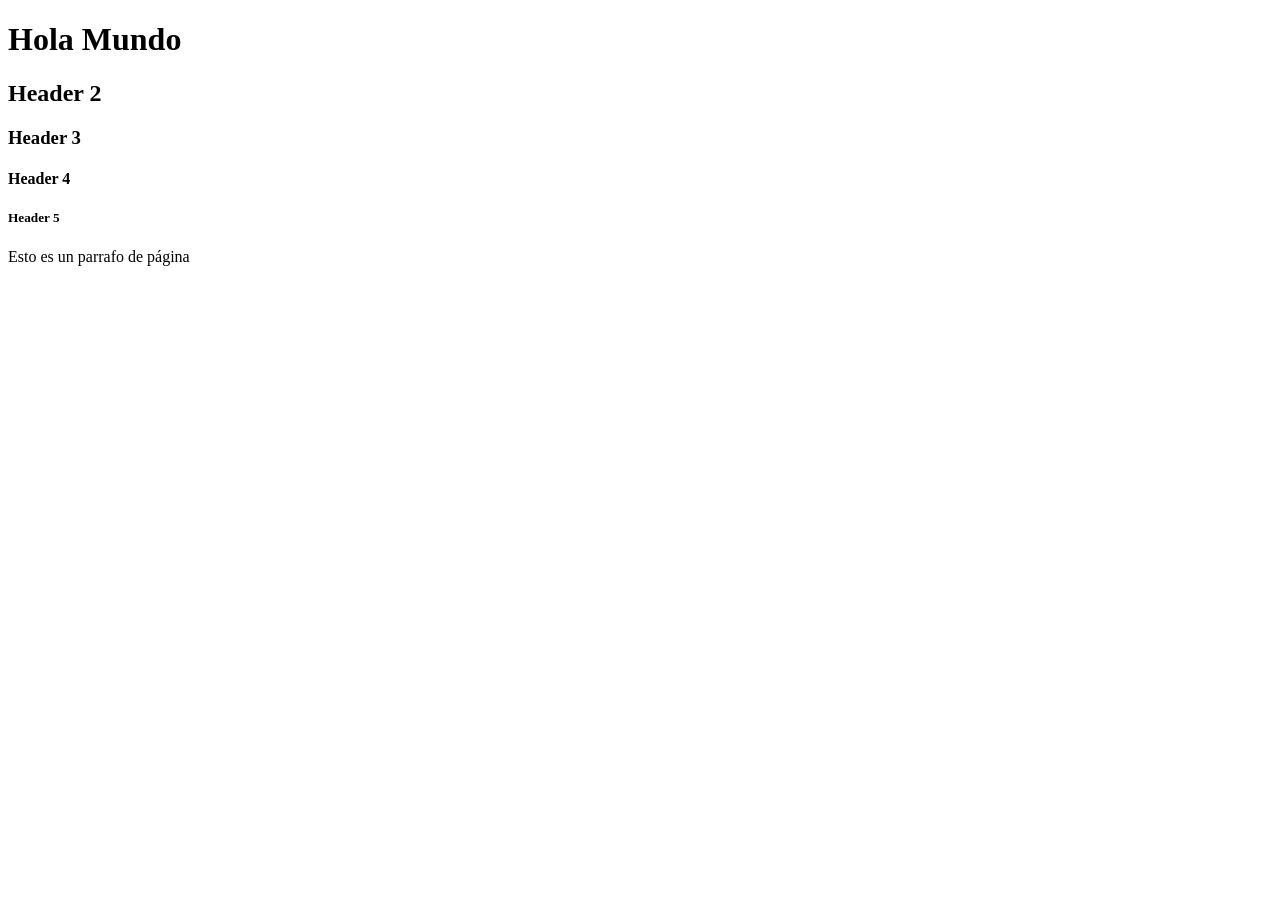
<file: 01_holamundo_headings/index.html>
<!DOCTYPE html>
<html>
  <head>
    <title> Mi primera pagina </title>
    <meta charset="UTF-8">
  </head>
  <body>
      <h1> Hola Mundo </h1> 
      <h2> Header 2 </h2>
      <h3> Header 3 </h3>
      <h4> Header 4 </h4>
      <h5> Header 5 </h5>
      <p> Esto es un parrafo de página </p>
  </body>
</html>
</file>
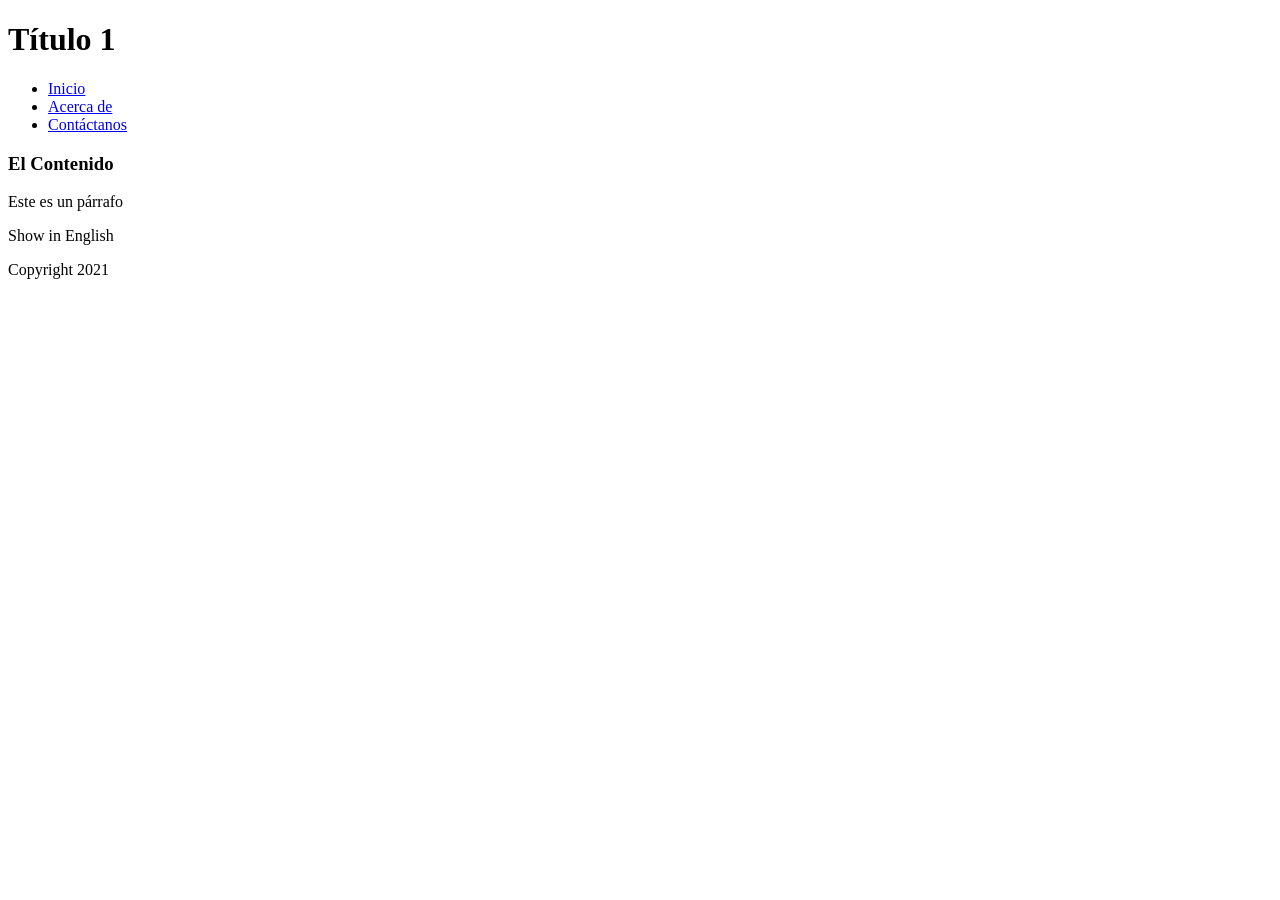
<file: 02_hiperviculos_nav/index.html>
<!DOCTYPE html>
<html>
    <head>
        <title> Página 2 </title>
        <meta charset="UTF-8">
    </head>
    <body>
        <header>
            <h1> Título 1 </h1> 
        </header>
        <nav> 
            <ul>
                <li> 
                    <a href="#"> Inicio </a>   
                </li>
                <li> 
                    <a href="about.html"> Acerca de </a>   
                </li>
                <li>
                    <a href="form.html"> Contáctanos </a>
                </li>
            </ul>
        </nav> 
        <section> 
            <h3> El Contenido </h3>
            <p> Este es un párrafo </p>
        </section>
        <aside> 
            Show in English
        </aside>
        <footer> 
            <p> Copyright 2021 </p>
        </footer>
    </body>
</html>
</file>
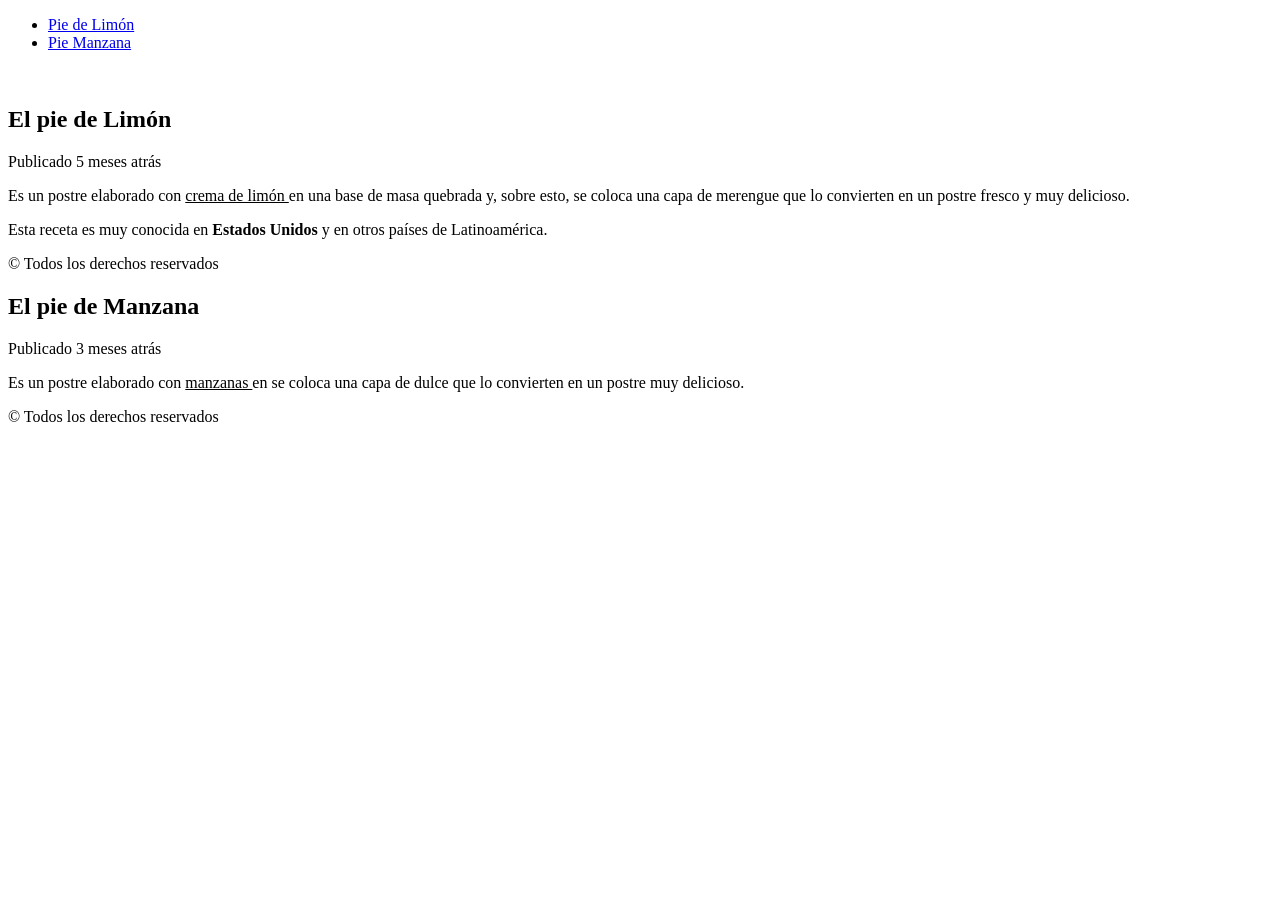
<file: 04_article_section/index.html>
<!DOCTYPE html>
<html lang="en">
<head>
    <meta charset="UTF-8">
    <title>Article</title>
</head>
<body>

    <!-- Este es un comentario y no se ve en la página principal -->

    <nav>
        <ul>
            <li>
                <a href="#pie_limon"> Pie de Limón</a>
            </li>
            <li>
                <a href="#pie_manzana"> Pie Manzana</a>
            </li>
        </ul>
    </nav>
    
    <!-- Este es un salto de línea -->
    <br> 

    <article id="pie_limon">
        <header>
          <h1>El pie de Limón</h1>
          <p>Publicado 5 meses atrás</p>
        </header>
        <p> Es un postre elaborado con <u> crema de limón </u> en 
            una base de masa quebrada y, sobre esto, 
            se coloca una capa de merengue que lo convierten
            en un postre fresco y muy delicioso. 
            </p>
        <p>Esta receta es muy conocida en  <b> Estados Unidos </b> y
            en otros países de Latinoamérica.</p>
        <footer>
          <p>© Todos los derechos reservados</p>
        </footer>
      </article>

      <section id="pie_manzana">
        <h1> El pie de Manzana </h1>
        <p>Publicado 3 meses atrás</p>
        <p> Es un postre elaborado con <u> manzanas </u> en  
            se coloca una capa de dulce que lo convierten
            en un postre muy delicioso. 
            </p>
        <p>© Todos los derechos reservados</p>
      </section>

</body>
</html>
</file>
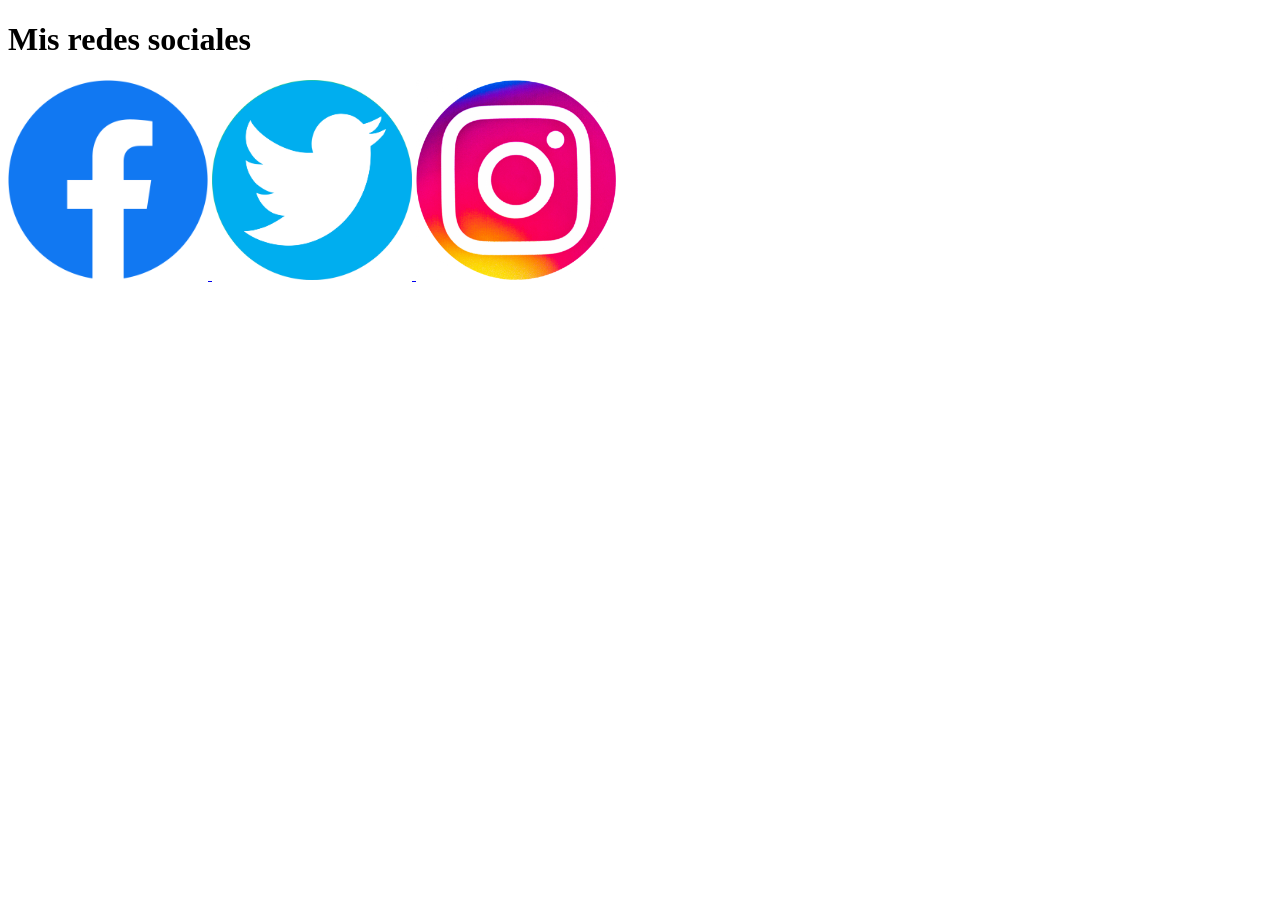
<file: 05_imagenes_link/index.html>
<!DOCTYPE html>
<html lang="en">
  <head>
    <meta charset="UTF-8" />
    <meta http-equiv="X-UA-Compatible" content="IE=edge" />
    <title>Imágenes con link</title>
  </head>
  <body>
    <header>
      <h1>Mis redes sociales</h1>
    </header>

    <section>
      <a href="https://facebook.com" target="_blank">
        <img src="images/facebook.png" alt="Facebook" width="200" />
      </a>
      <a href="https://twitter.com" target="_blank">
        <img src="images/twitter.png" alt="Twitter" width="200" />
      </a>
      <a href="https://instagram.com" target="_blank">
        <img src="images/instagram.png" alt="Instagram" width="200" />
      </a>
    </section>
    
  </body>
</html>
</file>
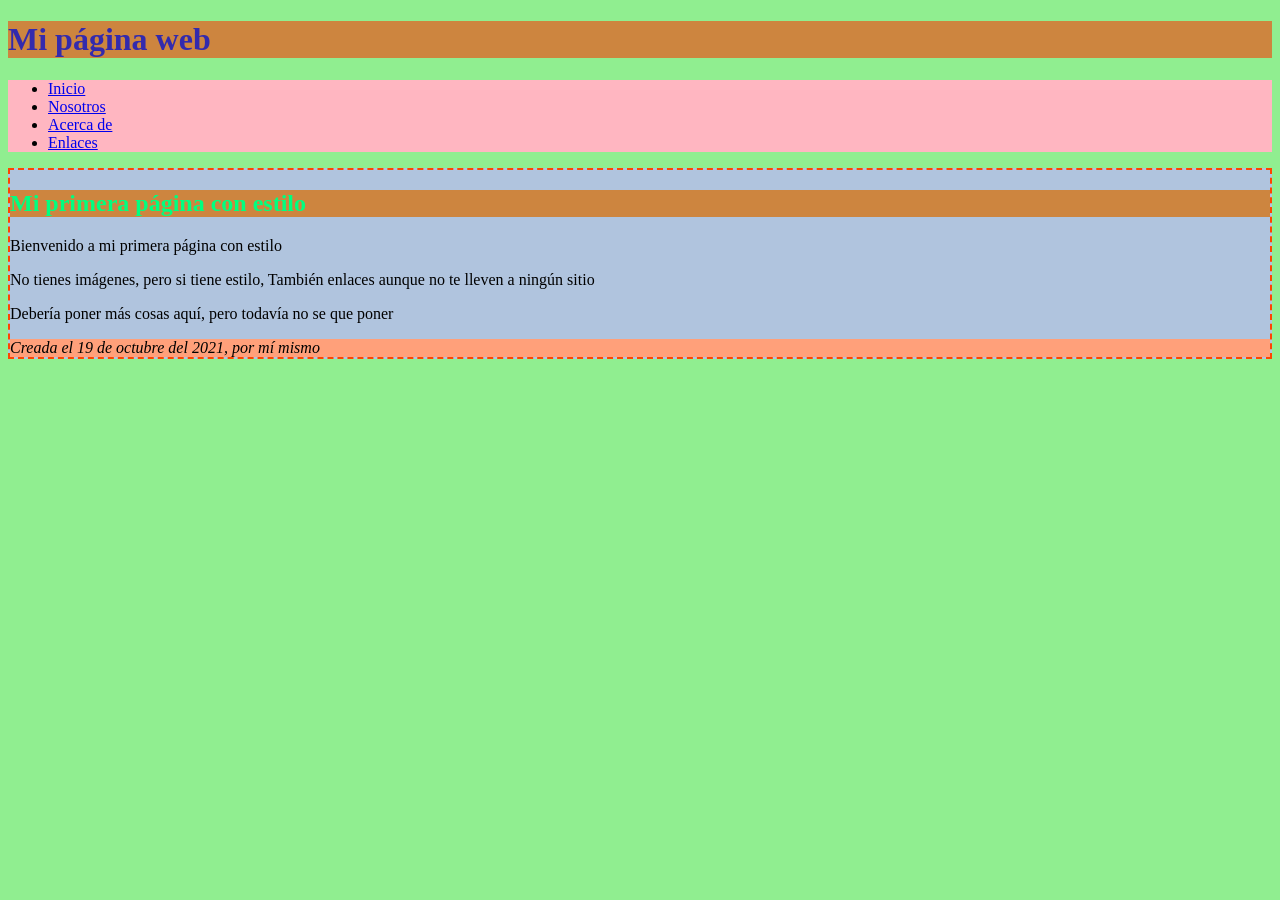
<file: 06_formato_estilos/index.html>
<!DOCTYPE html>
<html lang="en">
  <head>
    <meta charset="UTF-8" />
    <meta http-equiv="X-UA-Compatible" content="IE=edge" />
    <title>Formato & estilos</title>

    <style>
        body {
            background-color: lightgreen;
        }
        header {
            background-color:peru;
        }
        nav {
            background-color: lightpink;
        }
        article {
            background-color: lightsteelblue;
            border: 2px dashed orangered;
        }
        footer {
            background-color: lightsalmon;
        }
        h1 {
            color:rgba(51, 42, 173);
        }
        #article_title {
            color: springgreen;
        }
    </style>

  </head>
  
  <body>
    <header>
      <h1>Mi página web</h1>
    </header>

    <nav>
      <ul>
        <li>
          <a href="index.html">Inicio</a>
        </li>
        <li>
          <a href="company.html"> Nosotros</a>
        </li>
        <li>
          <a href="about.html"> Acerca de</a>
        </li>
        <li>
          <a href="enlaces.html"> Enlaces </a>
        </li>
      </ul>
    </nav>

    <article>
      <header >
        <h1 id="article_title"> Mi primera página con estilo</h1>
      </header>
      <p>Bienvenido a mi primera página con estilo</p>
      <p>
        No tienes imágenes, pero si tiene estilo, También enlaces aunque no te
        lleven a ningún sitio
      </p>
      <p>Debería poner más cosas aquí, pero todavía no se que poner</p>

      <footer>
          <address>
              Creada el 19 de octubre del 2021, por mí mismo
          </address>
      </footer>
    </article>
  </body>
</html>
</file>
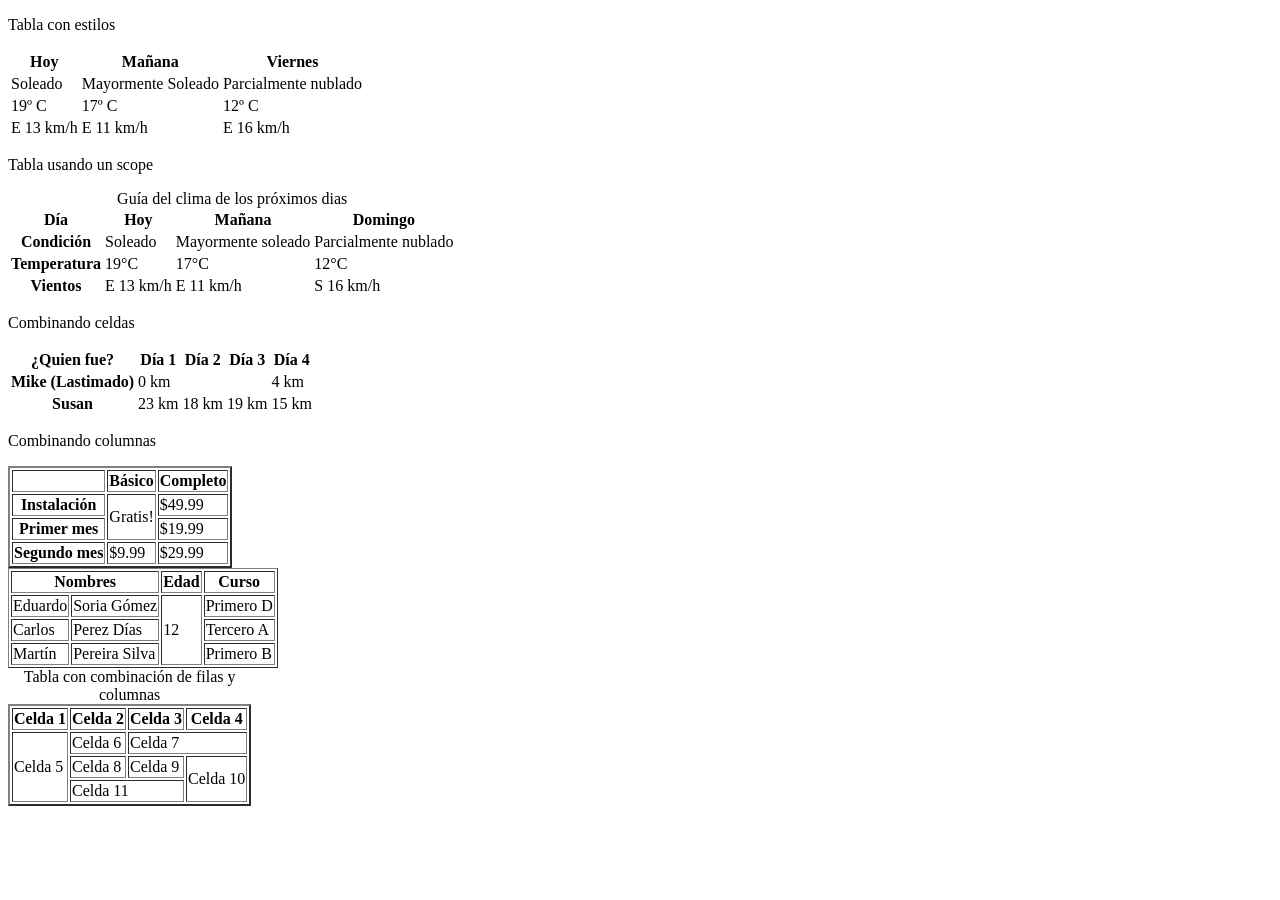
<file: 07_tablas/index.html>
<!DOCTYPE html>
<html lang="en">
  <head>
    <meta charset="UTF-8" />
    <meta http-equiv="X-UA-Compatible" content="IE=edge" />
    <title>Tablas en HTML</title>

    <!-- <style>
      table,
      tr,
      td,
      th {
        border: 2px solid black;
      }
    </style> -->
  </head>

  <body>
    <!-- SHORTCUT para comentar codigo en VS 
         CTRL + SHIFT + 7 -->

    <p>Tabla con estilos</p>

    <table>
      <tr>
        <th>Hoy</th>
        <th>Mañana</th>
        <th>Viernes</th>
      </tr>
      <tr>
        <td>Soleado</td>
        <td>Mayormente Soleado</td>
        <td>Parcialmente nublado</td>
      </tr>
      <tr>
        <td>19º C</td>
        <td>17º C</td>
        <td>12º C</td>
      </tr>
      <tr>
        <td>E 13 km/h</td>
        <td>E 11 km/h</td>
        <td>E 16 km/h</td>
      </tr>
    </table>

    <p>Tabla usando un scope</p>

    <table>
      <caption>
        Guía del clima de los próximos dias
      </caption>
      <tr>
        <th scope="row" >Día</th>
        <th>Hoy</th>
        <th>Mañana</th>
        <th>Domingo</th>
      </tr>
      <tr>
        <th>Condición</th>
        <td>Soleado</td>
        <td>Mayormente soleado</td>
        <td>Parcialmente nublado</td>
      </tr>
      <tr>
        <th>Temperatura</th>
        <td>19°C</td>
        <td>17°C</td>
        <td>12°C</td>
      </tr>
      <tr>
        <th>Vientos</th>
        <td>E 13 km/h</td>
        <td>E 11 km/h</td>
        <td>S 16 km/h</td>
      </tr>
    </table>

    <p>Combinando celdas</p>

    <table>
      <tr>
        <th scope="col"> ¿Quien fue? </th>
        <th>Día 1</th>
        <th>Día 2</th>
        <th>Día 3</th>
        <th>Día 4</th>
      </tr>
      <tr>
        <th>Mike (Lastimado)</th>
        <td colspan="3">0 km</td>
        <td>4 km</td>
      </tr>
      <tr>
        <th>Susan</th>
        <td>23 km</td>
        <td>18 km</td>
        <td>19 km</td>
        <td>15 km</td>
      </tr>
    </table> 

    <p>Combinando columnas</p>

    <table border="2" >
      <tr>
        <th></th>
        <th>Básico</th>
        <th>Completo</th>
      </tr>
      <tr>
        <th>Instalación</th>
        <td rowspan="2">Gratis!</td>
        <td>$49.99</td>
      </tr>
      <tr>
        <th>Primer mes</th>
        <td>$19.99</td>
      </tr>
      <tr>
        <th>Segundo mes</th>
        <td>$9.99</td>
        <td>$29.99</td>
      </tr>
    </table> 
    <table border="1">
    <tr>
        <th colspan="2">Nombres</th>
        <th>Edad</th>
        <th>Curso</th>
    </tr>
    <tr>
        <td>Eduardo</td>
        <td>Soria Gómez</td>
        <td rowspan="3">12</td>
        <td>Primero D</td>
    </tr>
    <tr>
        <td>Carlos</td>
        <td>Perez Días</td>
       
        <td>Tercero A</td>
    </tr>

    <tr>
        <td>Martín</td>
        <td>Pereira Silva</td>
        <td>Primero B</td>
    </tr>
  </table>

    <table border="2">
        <caption> Tabla con combinación de filas y columnas</caption>
      <tr>
        <th>Celda 1</th>
        <th>Celda 2</th>
        <th>Celda 3</th>
        <th>Celda 4</th>
      </tr>
      <tr>
        <td rowspan="3" >Celda 5</td>
        <td>Celda 6</td>
        <td colspan="2">Celda 7</td>
      </tr>
      <tr>
        <td>Celda 8</td>
        <td>Celda 9</td>
        <td rowspan="2">Celda 10</td>
      </tr>

      <tr>
        <td colspan="2">Celda 11</td>
      </tr>

    </table>
  </body>
</html>
</file>
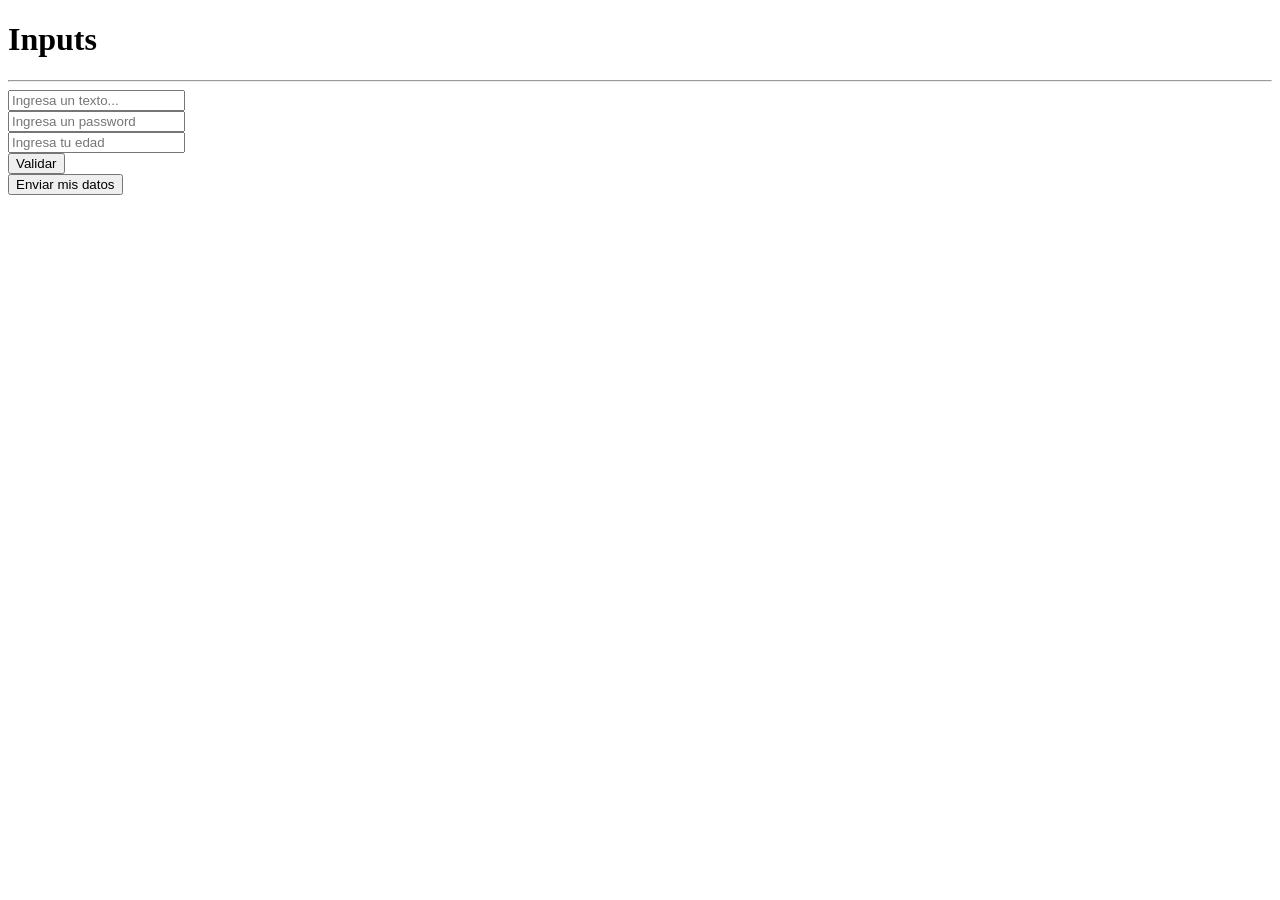
<file: 08_inputs/index.html>
<!DOCTYPE html>
<html lang="en">
<head>
    <meta charset="UTF-8">
    <meta http-equiv="X-UA-Compatible" content="IE=edge">
    <title> Inputs </title>
</head>
<body>
    <header>
        <h1> Inputs </h1>
        <hr/>
    </header>

    <form >
        <input type="text" placeholder="Ingresa un texto..." >
        <br>
        <input type="password" placeholder="Ingresa un password">
        <br>
        <input type="number" placeholder="Ingresa tu edad">
        <br>
        <input type="button" value="Validar" >
        <br>
        <input type="submit" value="Enviar mis datos" >
    </form>

</body>
</html>
</file>
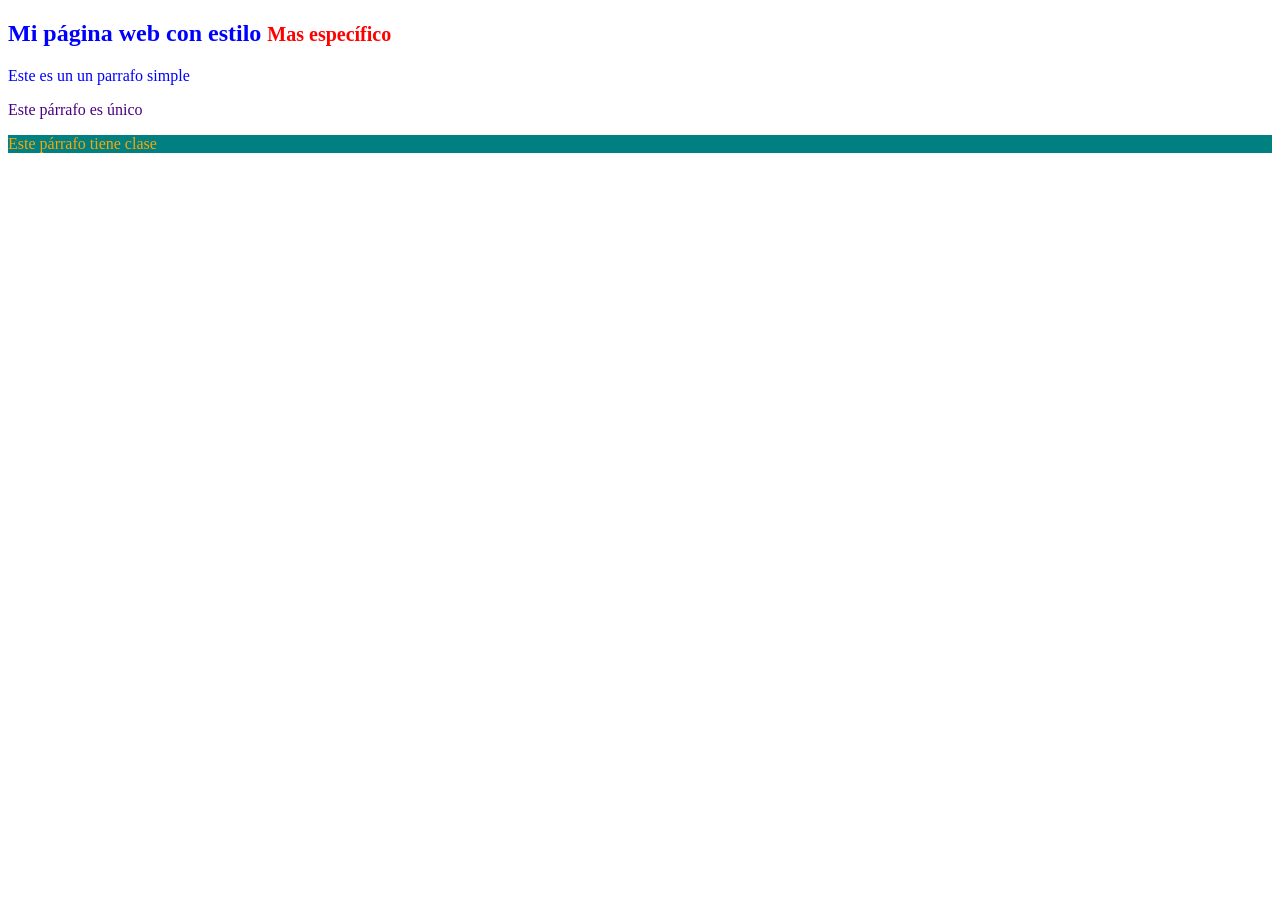
<file: 09_estilos_css/index.html>
<!DOCTYPE html>
<html lang="en">
<head>
    <meta charset="UTF-8">
    <meta http-equiv="X-UA-Compatible" content="IE=edge">
    <title>Usando CSS</title>
    <!--  Importando un archivo de estilos a nuentro documento HTML -->
    <link rel="stylesheet" href="css/styles.css">

</head>
<body>
    <section>
        <h1> Mi página web con estilo 
            <small> Mas específico </small>
        </h1>

        <p> Este es un un parrafo simple </p>
        
        <p id='parrafo2'> 
            Este párrafo es único 
        </p>
        
        <p class="miclase otraclase" > Este párrafo tiene clase </p>


    </section>
</body>
</html>
</file>
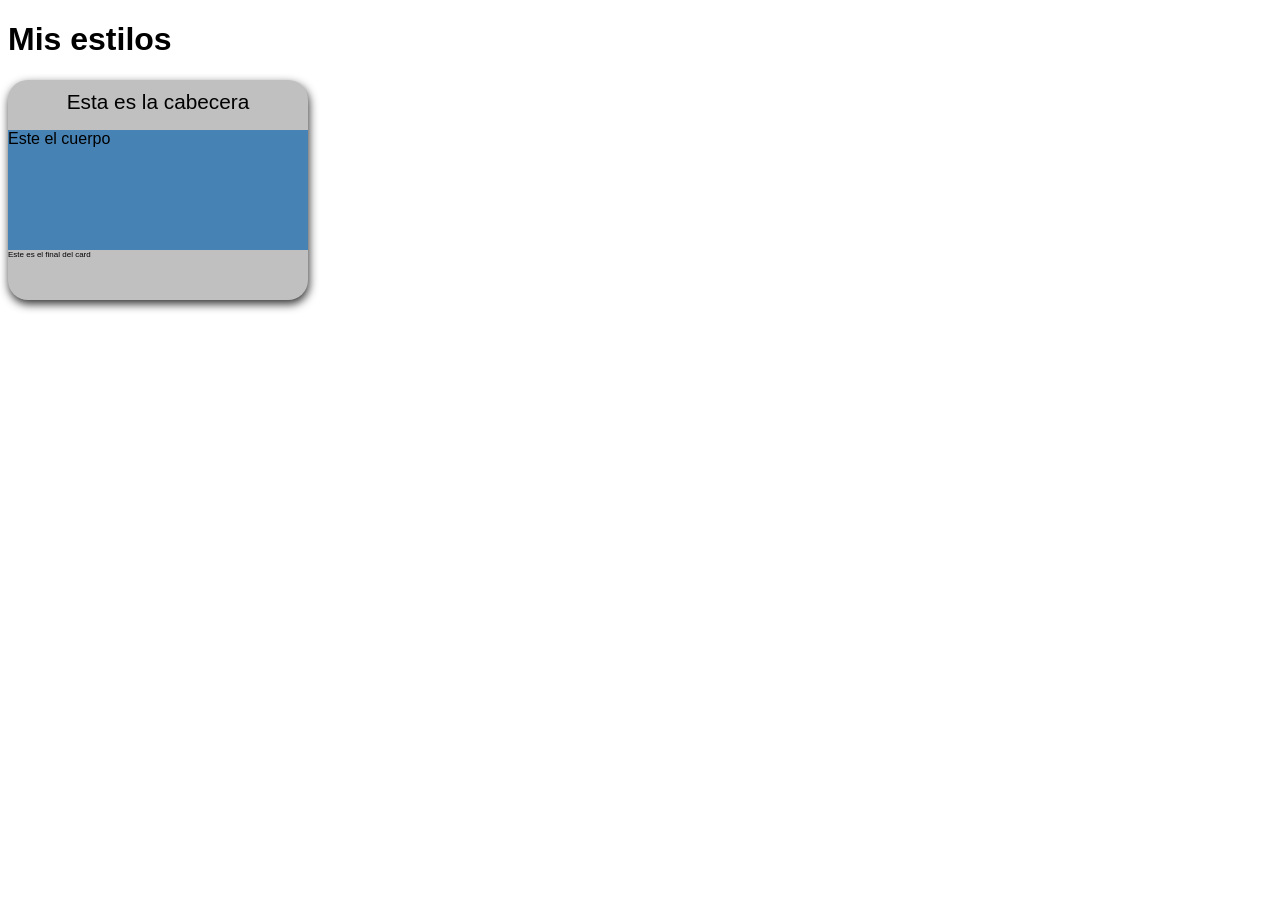
<file: 10_creando_un_card/index.html>
<!DOCTYPE html>
<html lang="en">
<head>
    <meta charset="UTF-8">
    <meta http-equiv="X-UA-Compatible" content="IE=edge">
    <title>Mis estilos</title>
    <link rel="stylesheet" href="css/styles.css">
</head>
<body>
    <h1> Mis estilos </h1>

    <div class="card">       
        <div class="card_head texto_centrado">
            <p class="texto_grande">Esta es la cabecera</p>
        </div>
        <div class="card_body"> 
            <p class="texto_mediando">Este el cuerpo</p>
        </div>
        <div class="card_footer">
            <p class="texto_pequeño">Este es el final del card</p>
        </div>
    </div>
    
</body>
</html>
</file>
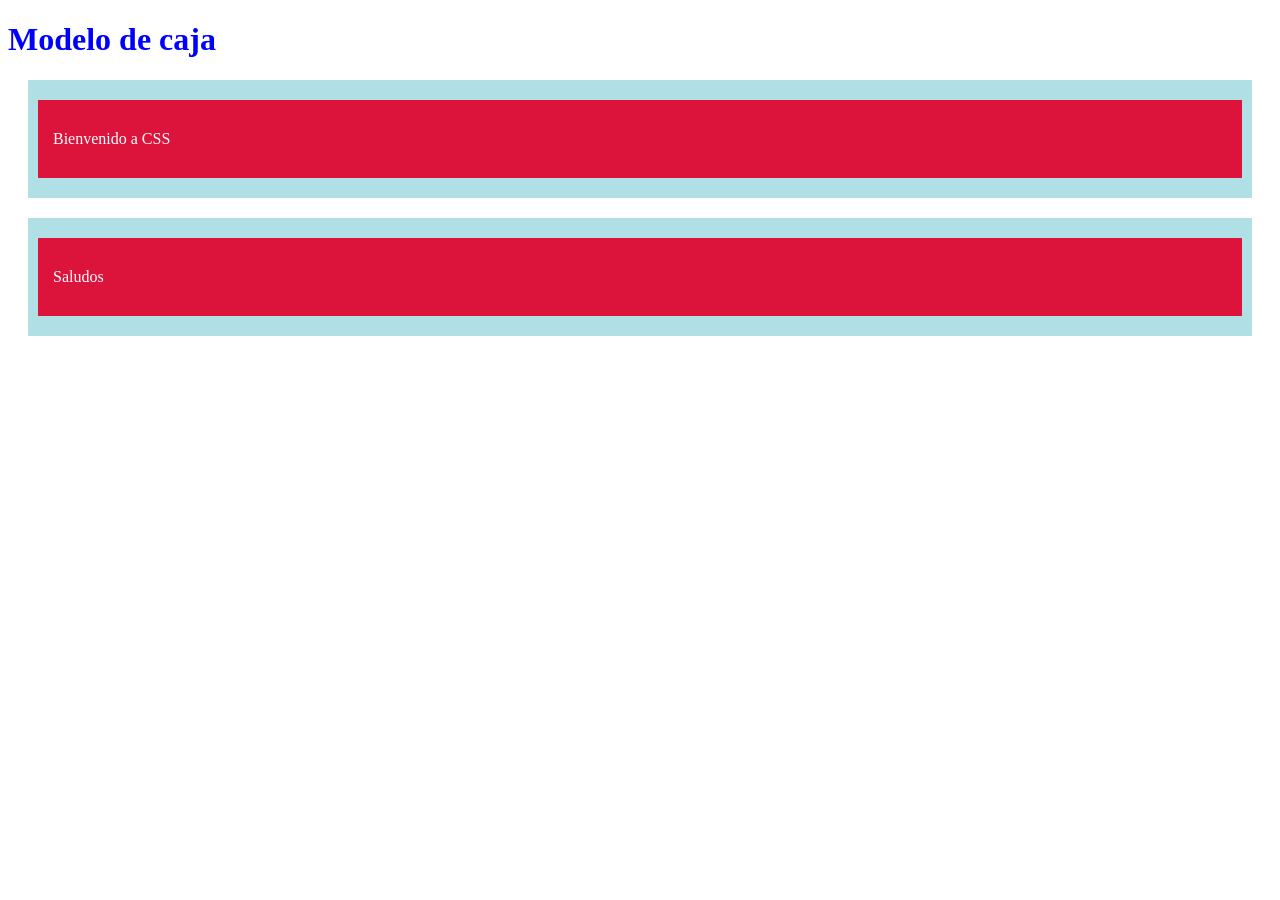
<file: 11_modelo_caja/index.html>
<!DOCTYPE html>
<html lang="en">
<head>
    <meta charset="UTF-8">
    <meta http-equiv="X-UA-Compatible" 
          content="IE=edge">
    <link rel="stylesheet" href="css/styles.css">
    <title>Modelo de caja</title>
</head>
<body>
    <header>
        <h1> Modelo de caja</h1>
    </header>
    
    <p>Bienvenido a CSS</p>

    <p>Saludos</p>

</body>
</html>
</file>
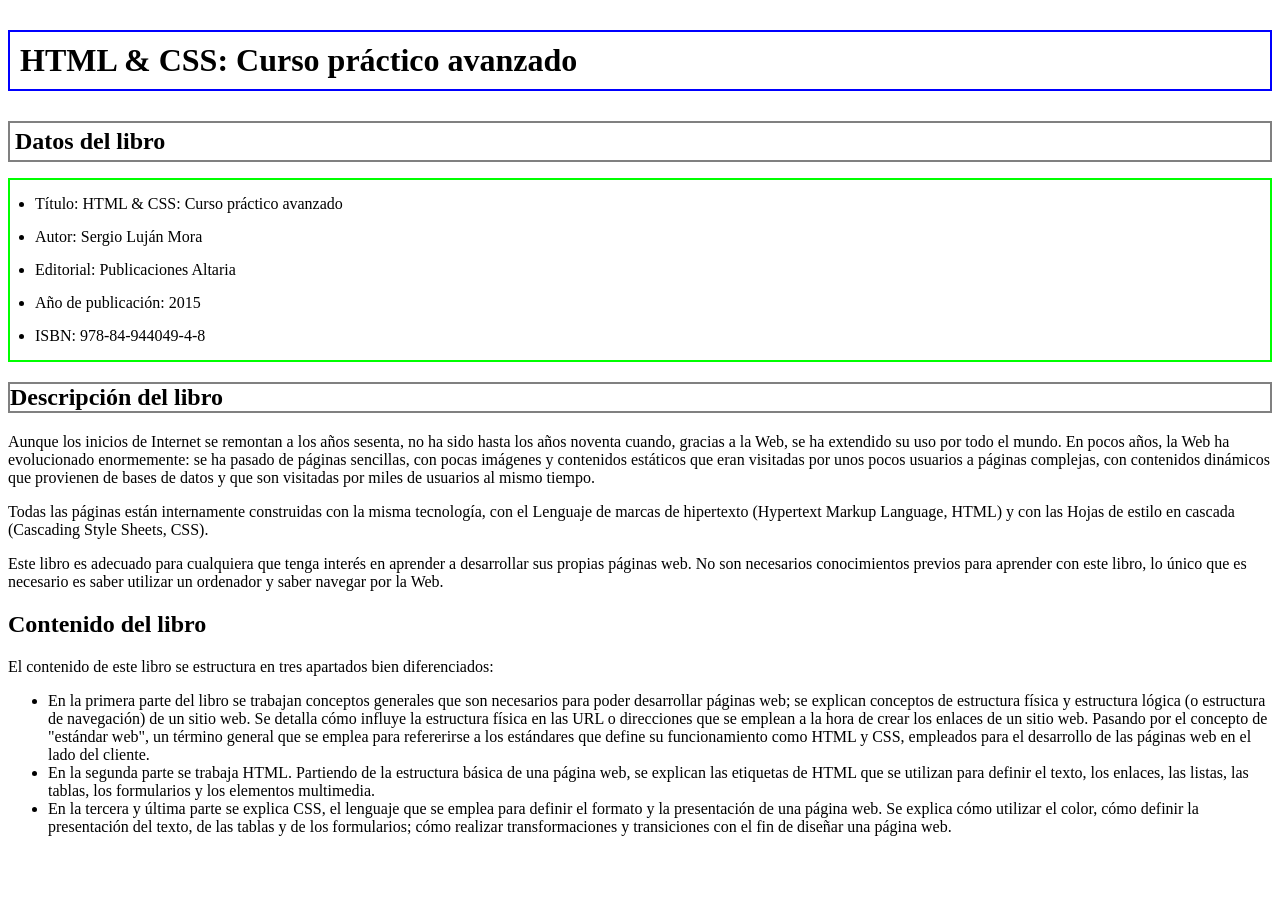
<file: 12_ejercicio_modelo_caja/index.html>
<!DOCTYPE html>
<html>
  <head>
    <meta charset="utf-8" />
    <title>HTML &amp; CSS: Curso práctico avanzado</title>
    <link rel="stylesheet" href="css/styles.css">
  </head>

  <body>
    <h1>HTML &amp; CSS: Curso práctico avanzado</h1>
    <h2 id="subtitulo_datos_libro" class="borde_gris">Datos del libro</h2>

    <ul id="datos_libro">
      <li>Título: HTML &amp; CSS: Curso práctico avanzado</li>
      <li>Autor: Sergio Luján Mora</li>
      <li>Editorial: Publicaciones Altaria</li>
      <li>Año de publicación: 2015</li>
      <li>ISBN: 978-84-944049-4-8</li>
    </ul>

    <h2 class="borde_gris" >Descripción del libro</h2>

    <p> Aunque los inicios de Internet se remontan a los años sesenta, no ha sido hasta los años noventa cuando, gracias a la Web, se ha extendido su uso por todo el mundo. En pocos años, la Web ha evolucionado enormemente: se ha pasado de páginas sencillas, con pocas imágenes y contenidos estáticos que eran visitadas por unos pocos usuarios a páginas complejas, con contenidos dinámicos que provienen de bases de datos y que son visitadas por miles de usuarios al mismo tiempo. </p>
    <p> Todas las páginas están internamente construidas con la misma tecnología, con el Lenguaje de marcas de hipertexto (Hypertext Markup Language, HTML) y con las Hojas de estilo en cascada (Cascading Style Sheets, CSS). </p>
    <p> Este libro es adecuado para cualquiera que tenga interés en aprender a desarrollar sus propias páginas web. No son necesarios conocimientos previos para aprender con este libro, lo único que es necesario es saber utilizar un ordenador y saber navegar por la Web. </p>
    <h2>Contenido del libro</h2>
    <p> El contenido de este libro se estructura en tres apartados bien diferenciados: </p>
    
    <ul>
      <li>En la primera parte del libro se trabajan conceptos generales que son necesarios para poder desarrollar páginas web; se explican conceptos de estructura física y estructura lógica (o estructura de navegación) de un sitio web. Se detalla cómo influye la estructura física en las URL o direcciones que se emplean a la hora de crear los enlaces de un sitio web. Pasando por el concepto de "estándar web", un término general que se emplea para refererirse a los estándares que define su funcionamiento como HTML y CSS, empleados para el desarrollo de las páginas web en el lado del cliente.</li>
      <li>En la segunda parte se trabaja HTML. Partiendo de la estructura básica de una página web, se explican las etiquetas de HTML que se utilizan para definir el texto, los enlaces, las listas, las tablas, los formularios y los elementos multimedia.</li>
      <li>En la tercera y última parte se explica CSS, el lenguaje que se emplea para definir el formato y la presentación de una página web. Se explica cómo utilizar el color, cómo definir la presentación del texto, de las tablas y de los formularios; cómo realizar transformaciones y transiciones con el fin de diseñar una página web.</li>
    </ul>

  </body>
</html>
</file>
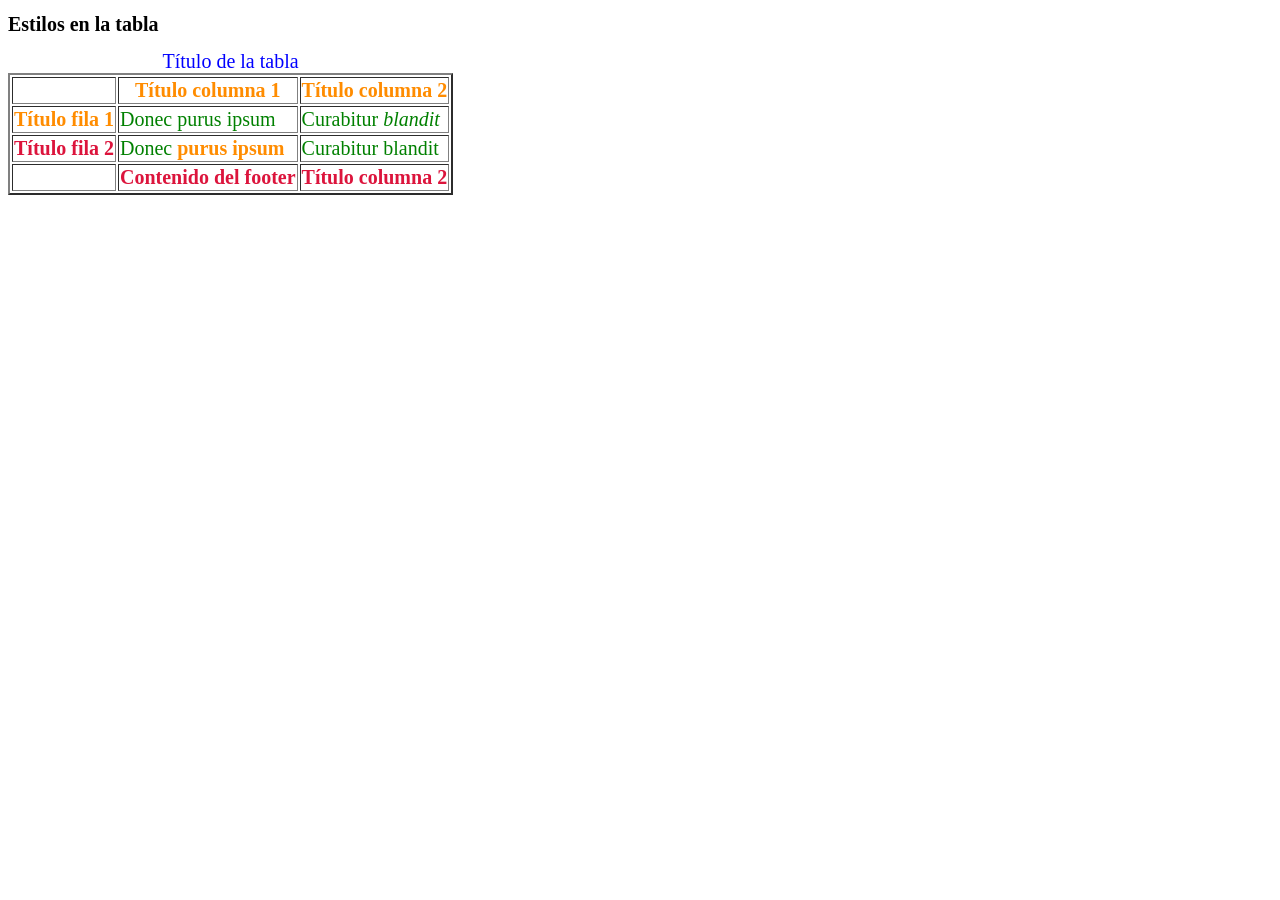
<file: 13_tabla_css/index.html>
<!DOCTYPE html>
<html>

<head>
  <meta http-equiv="Content-Type" content="text/html; charset=utf-8" />
  <title>Ejercicio de selectores</title>
  <link rel="stylesheet" href="css/styles.css">

</head>

<body>
  <h1 id="titulo">Estilos en la tabla</h1>

  <table border="2">
    
    <caption>Título de la tabla</caption>
  
    <thead>
      <tr>
        <th scope="col"></th>
        <th scope="col" class="especial">Título columna 1</th>
        <th scope="col" class="especial">Título columna 2</th>
      </tr>
    </thead>
    
    <tbody>
      <tr>
        <th scope="row" class="especial">Título fila 1</th>
        <td>Donec purus ipsum</td>
        <td>Curabitur <em>blandit</em></td>
      </tr>
      <tr>
        <th scope="row">Título fila 2</th>
        <td>Donec <strong>purus ipsum</strong></td>
        <td>Curabitur blandit</td>
      </tr>
    </tbody>

    <tfoot>
      <tr>
        <th scope="col"></th>
        <th scope="col">Contenido del footer </th>
        <th scope="col">Título columna 2</th>
      </tr>
    </tfoot>

    
  </table>
</body>

</html>
</file>
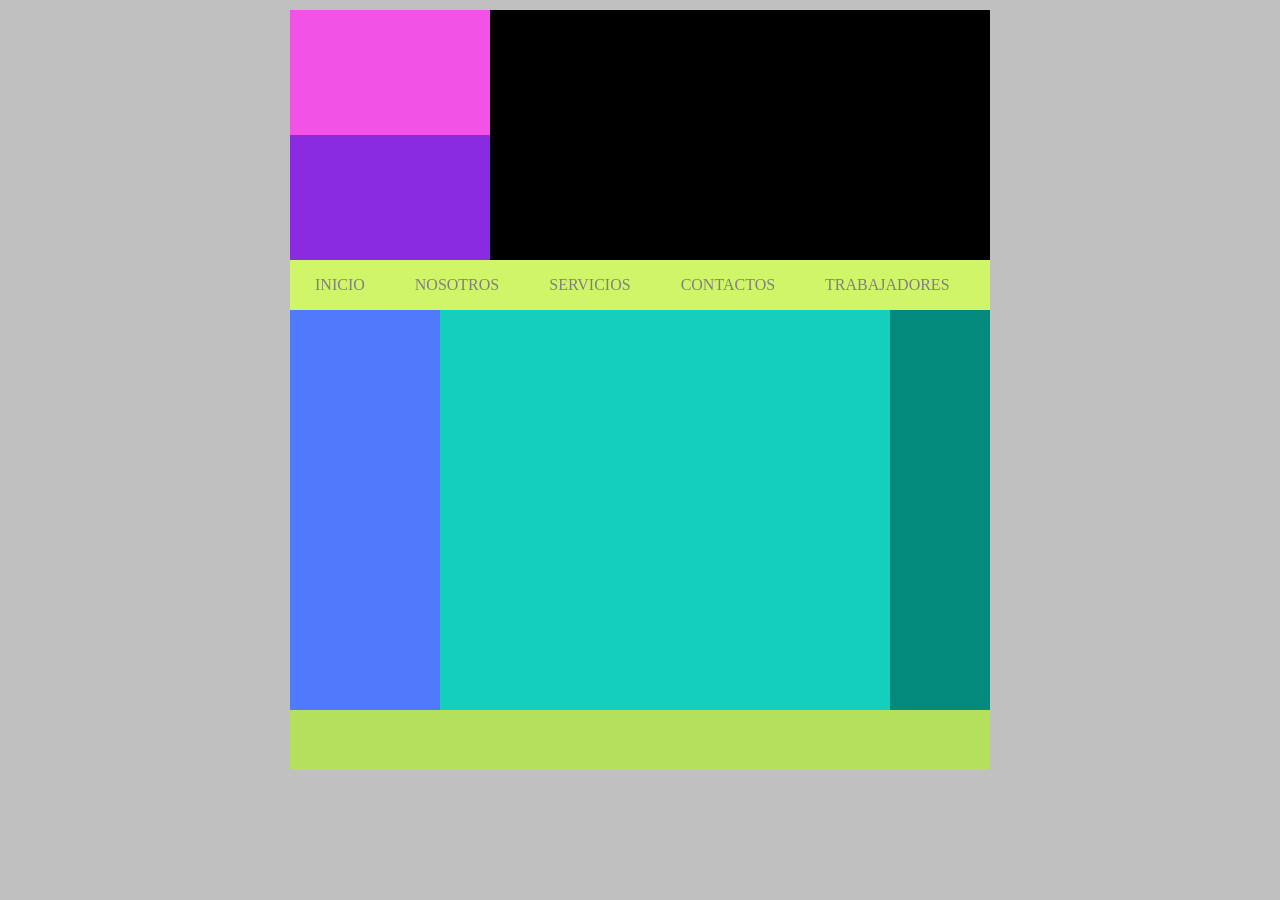
<file: 15_maquetacion_web/index.html>
<!DOCTYPE html>
<html lang="en">
  <head>
    <meta charset="UTF-8" />
    <meta http-equiv="X-UA-Compatible" content="IE=edge" />
    <link rel="stylesheet" href="css/styles.css" />
    <title>MAQUETACION WEB</title>
  </head>
  <body id="contenedor">
    <header>
      <section id="banner">
        <iframe
          width="500"
          height="250"
          src="https://www.youtube.com/embed/LaQj636PJh0"
          title="YouTube video player"
          frameborder="0"
          allow="accelerometer; autoplay; clipboard-write; encrypted-media; gyroscope; picture-in-picture"
          allowfullscreen
        ></iframe>
      </section>
      <section id="logo"></section>
      <section id="buscador"></section>
    </header>

    <nav>
      <ul>
        <li>
          <a href="#">INICIO</a>
        </li>
        <li>
          <a href="#">NOSOTROS</a>
        </li>
        <li>
          <a href="#">SERVICIOS</a>
        </li>
        <li>
          <a href="#">CONTACTOS</a>
        </li>
        <li>
          <a href="#">TRABAJADORES</a>
        </li>
      </ul>
    </nav>

    <main>
      <aside id="izquierda"></aside>
      <article></article>
      <aside id="derecha"></aside>
    </main>

    <footer></footer>
  </body>
</html>
</file>
<file: 09_estilos_css/css/styles.css>
body { 
    color:blue;
}

section h1 small {
    color: red;
}

#parrafo2{
    color:green;
}

p#parrafo2{
    color:indigo;
}

.miclase{
    color:orange !important;
}
.otraclase{
    color:slateblue;
    background-color:teal;
}
</file>
<file: 10_creando_un_card/css/styles.css>
* {
    font-family:Verdana, Geneva, Tahoma, sans-serif
}

p { 
    margin:0;
}

.card{
   width: 300px;
   height: 200px;
   background-color: silver;
    /* Arriba/abajo , Derecha/Izquieda*/
    padding: 10px 0px ;
    /* ESI, ESD, EII, EID */
   border-radius: 20px;

   box-shadow: 1px 4px 10px #303030;
}
.card_head{
    height: 20%;
}
.card_body{
    background-color: steelblue;
    height: 60%;
   
}
.card_footer{
    height: 20%;
}
/* Estilos para el texto */

.texto_grande{
    font-size: 1.3em;
}
.texto_mediano{
    font-size: 1em;
}
.texto_pequeño{
    font-size: 0.5em;
}
.texto_centrado{
    text-align: center;
}
.texto_derecha{
    text-align: start;
}
.texto_izquierda{
    text-align: end;
}
</file>
<file: 11_modelo_caja/css/styles.css>
h1{
    color:blue;
}
p{
    color:white;
    background-color: crimson;
    /* padding: 30px 15px 30px 15px ; */
    /* padding: 30px 15px; */
    padding-top: 30px;
    padding-right: 15px;
    padding-bottom: 30px;
    padding-left: 15px;

    /* border: 10px solid powderblue; */
    border-top: 20px solid powderblue;
    border-right: 10px solid powderblue;
    border-bottom: 20px solid powderblue;
    border-left: 10px solid powderblue;

    /* margin: 20px;   */
    margin-top: 20px;
    margin-right: 20px;
    margin-bottom: 20px;
    margin-left:20px;

}
</file>
<file: 12_ejercicio_modelo_caja/css/styles.css>
#datos_libro {
  padding-left: 10px;
  padding-right: 10px;
  border: 2px solid #0F0;

  /* Arriba/abajo - Derecha/Izquierda*/
  /* padding: 0px 10px; */

  /* Arriba - Derecha - Abajo - Izquierda*/
  /* padding: 0px 10px 0px 10px; */
}
.borde_gris{
    border: 2px solid grey;
}
h1 {
  padding: 10px;
  margin: 30px 0px;
  border: 2px solid #0000FF;
  /* margin-top: 30px;
    margin-bottom: 30px; */
}
#subtitulo_datos_libro {
  padding: 5px;
  margin: 15px 0px;
}
#datos_libro li {
  margin: 15px;
}
</file>
<file: 13_tabla_css/css/styles.css>
* {
    font-size: 20px;
}
caption{
   color: rgb(0, 0, 255); 
}

/* thead tr th {
    color:darkorange;
} */

.especial, td strong{
    color:darkorange;
}

td{
    color:green;
}

tbody tr th , tfoot tr th {
    color:crimson;
}
</file>
<file: 15_maquetacion_web/css/styles.css>
*{
    margin: 0px;
    padding: 0px;
}
html{
    background-color: #c0c0c0;
}
header{
    width: 700px;
    height: 250px;
    background-color: #ffd001;
}

#contenedor{
    width: 700px;
    height: 760px;
    background-color: white;
    margin: auto;
    margin-top: 10px;
}

#banner{
    width: 500px;
    height: 250px;
    background-color: #000;
    float:right;
}
#logo {
    height: 125px;
    width: 200px;
    background-color: #f352e6;
    float: left;
}
#buscador{
    height: 125px;
    width: 200px;
    background-color: #8a2be2;
    float: left;
}

nav{
    height: 50px;
    width: 700px;
    background-color: #d0f569;
}

main{
    height: 400px;
    width: 700px;
}
#izquierda{
    height: 400px;
    width: 150px;
    background-color: #4f7afc;
    float: left;
}
article{
    height: 400px;
    width: 450px;
    background-color:#15cfbd;
    float: left;
}
#derecha{
    height: 400px;
    width: 100px;
    background-color: #048a7c;
    float: left;
}
footer{
    height: 60px;
    width: 700px;
    background-color: #b5e05d;
}

nav ul{
    list-style: none;
}

nav ul li {
    float: left;
}

nav a{
    color: gray;
    text-decoration: none;
    padding: 25px;
    line-height: 50px;
}
</file>
